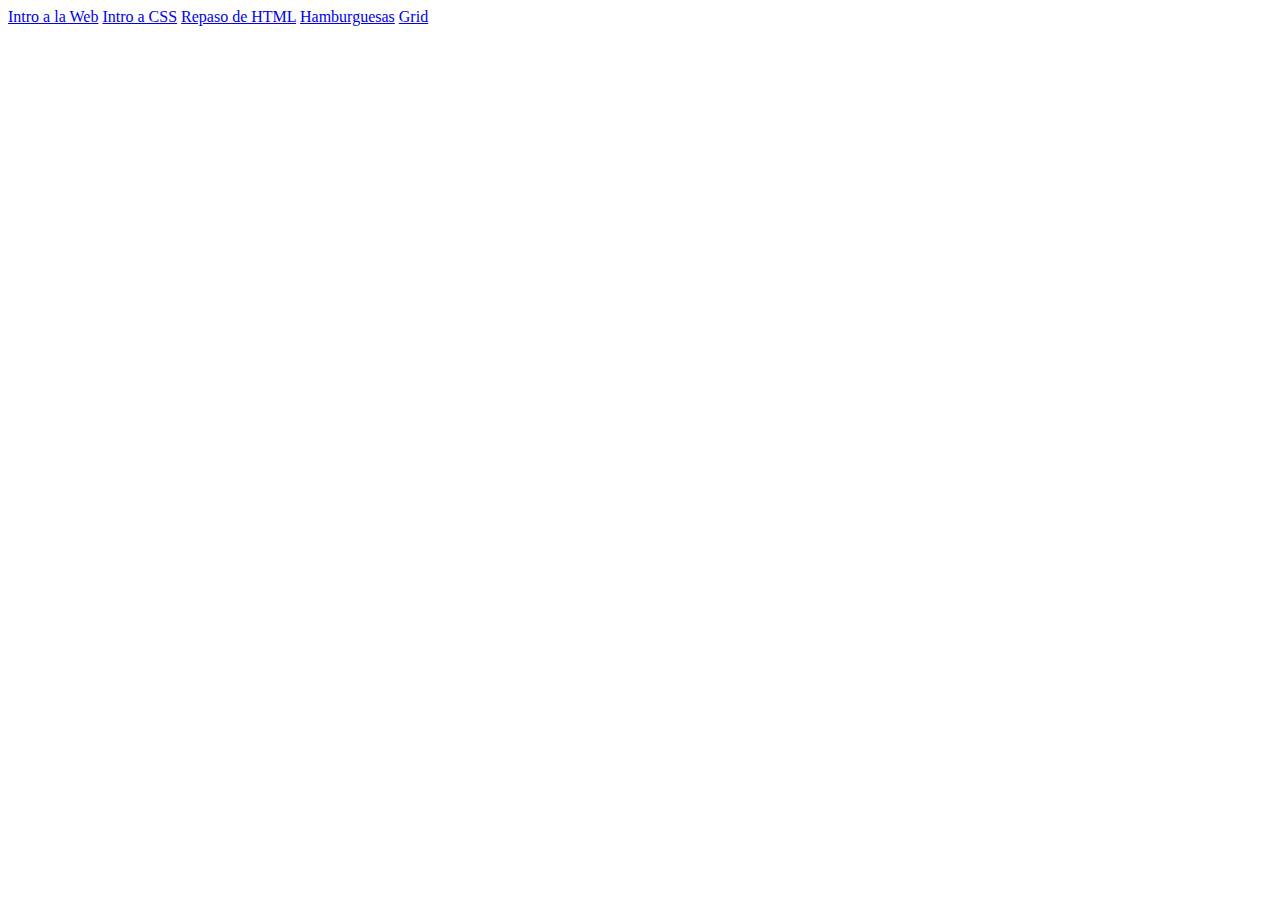
<file: index.html>
<!DOCTYPE html>
<html lang="en">
<head>
    <meta charset="UTF-8">
    <meta http-equiv="X-UA-Compatible" content="IE=edge">
    <meta name="viewport" content="width=device-width, initial-scale=1.0">
    <title>Document</title>
</head>
<body>
    <a href="./01.Intro/index.html" target="_blank">Intro a la Web</a>
    <a href="./02.CSS/index.html" target="_blank">Intro a CSS</a>
    <a href="./03.Clase3/index.html" target="_blank">Repaso de HTML</a>
    <a href="./04.Hamburguesas/index.html" target="_blank">Hamburguesas</a>
    <a href="./05.Grid/index.html" target="_blank">Grid</a>
</body>
</html>
</file>
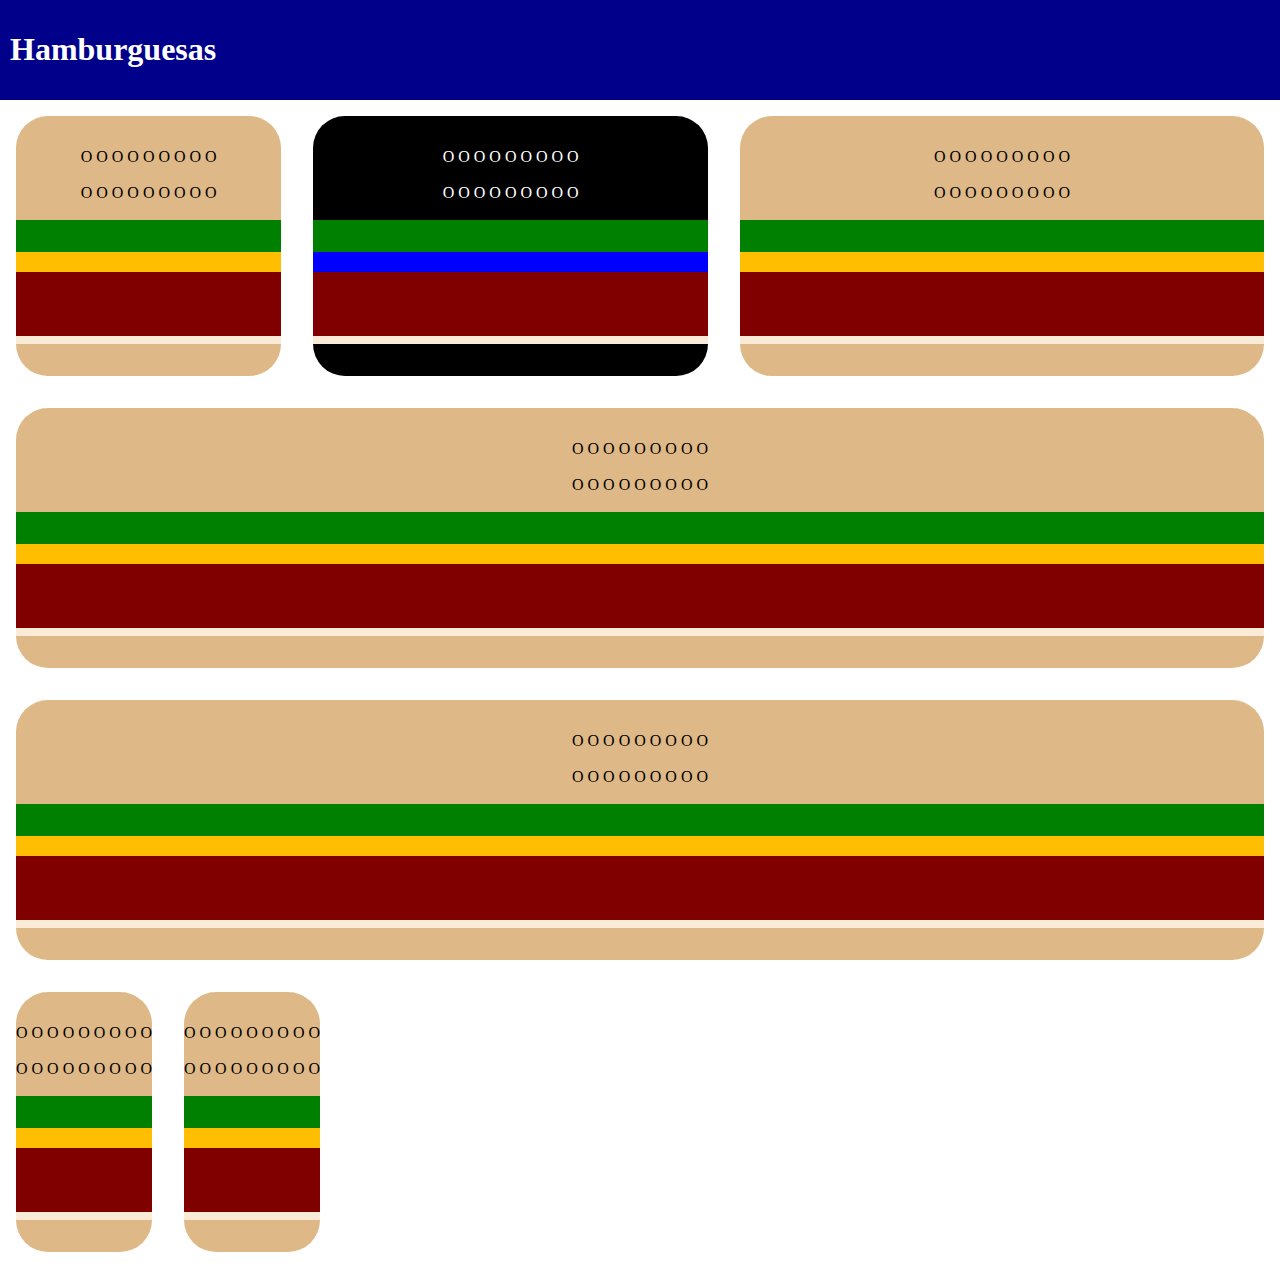
<file: 04.Hamburguesas/index.html>
<!DOCTYPE html>
<html lang="en">
<head>
    <meta charset="UTF-8">
    <meta http-equiv="X-UA-Compatible" content="IE=edge">
    <meta name="viewport" content="width=device-width, initial-scale=1.0">
    
    <!-- Leer referencias dinámicas en HTML y CSS -->
    <link rel="stylesheet" href="estilos.css">

    <title>Hamburguesas</title>
</head>
<body>
    <header>
        <h1>Hamburguesas</h1>
    </header>
    <main>

        <div class="row">
            <div class="pan ensancha1">
                O O O O O O O O O
                <br>
                <br>
                O O O O O O O O O
                <br>
                <br>
                <div class="lechuga"></div>
                <div class="queso"></div>
                <div class="carne"></div>
                <div class="mayonesa"></div>
            </div>
            <div class="pan ensancha2" id="mamba-negra">
                O O O O O O O O O
                <br>
                <br>
                O O O O O O O O O
                <br>
                <br>
                <div class="lechuga"></div>
                <div class="queso"></div>
                <div class="carne"></div>
                <div class="mayonesa"></div>
            </div>
            <div class="pan ensancha3">
                O O O O O O O O O
                <br>
                <br>
                O O O O O O O O O
                <br>
                <br>
                <div class="lechuga"></div>
                <div class="queso"></div>
                <div class="carne"></div>
                <div class="mayonesa"></div>
            </div>
        </div>

        <div class="column">
            <div class="pan">
                O O O O O O O O O
                <br>
                <br>
                O O O O O O O O O
                <br>
                <br>
                <div class="lechuga"></div>
                <div class="queso"></div>
                <div class="carne"></div>
                <div class="mayonesa"></div>
            </div>
            <div class="pan">
                O O O O O O O O O
                <br>
                <br>
                O O O O O O O O O
                <br>
                <br>
                <div class="lechuga"></div>
                <div class="queso"></div>
                <div class="carne"></div>
                <div class="mayonesa"></div>
            </div>
        </div>

        <div class="row">
            <div class="pan">
                O O O O O O O O O
                <br>
                <br>
                O O O O O O O O O
                <br>
                <br>
                <div class="lechuga"></div>
                <div class="queso"></div>
                <div class="carne"></div>
                <div class="mayonesa"></div>
            </div>
            <div class="pan">
                O O O O O O O O O
                <br>
                <br>
                O O O O O O O O O
                <br>
                <br>
                <div class="lechuga"></div>
                <div class="queso"></div>
                <div class="carne"></div>
                <div class="mayonesa"></div>
            </div>
        </div>
    </main>
</body>
</html>
</file>
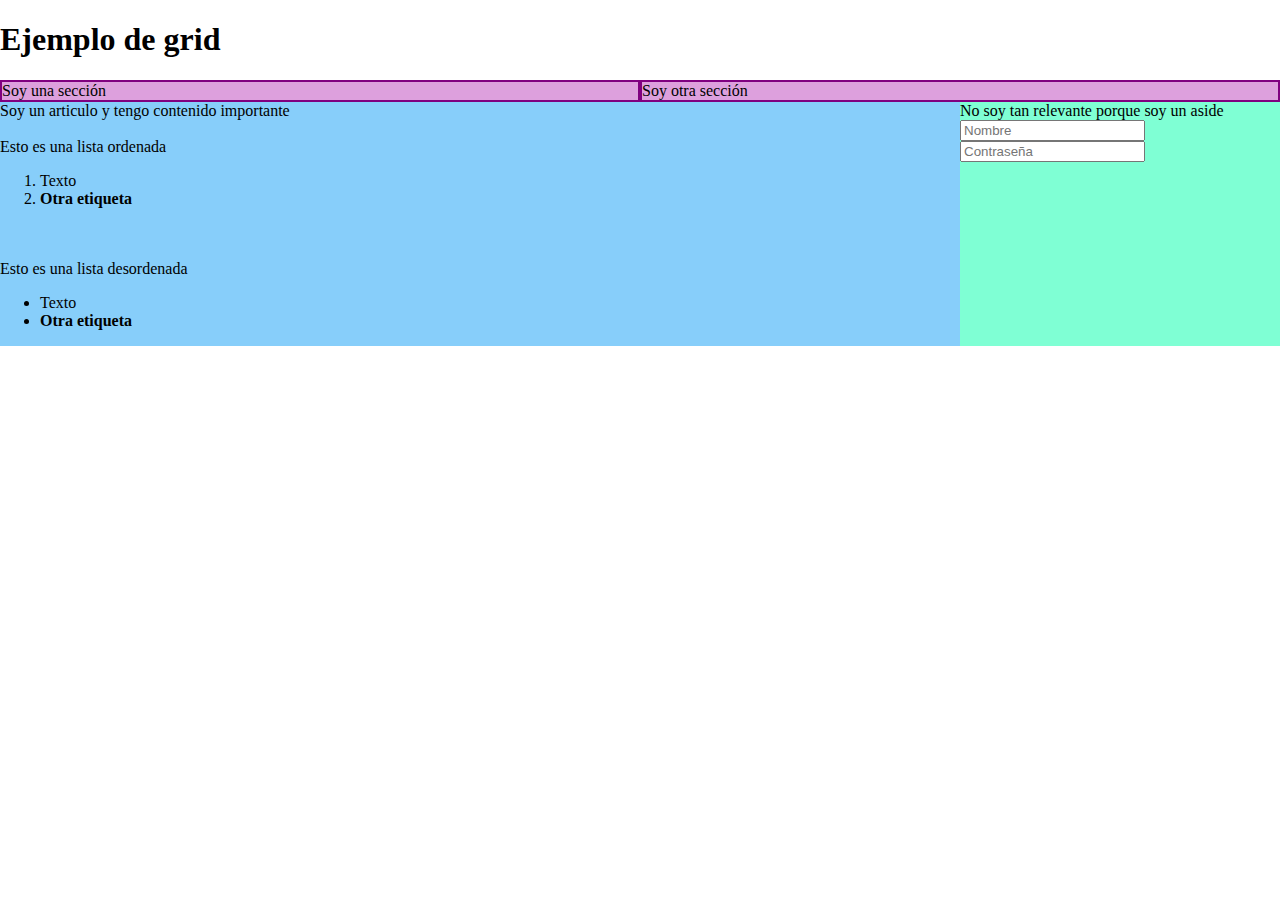
<file: 05.Grid/index.html>
<!DOCTYPE html>
<html lang="en">
<head>
    <meta charset="UTF-8">
    <meta http-equiv="X-UA-Compatible" content="IE=edge">
    <meta name="viewport" content="width=device-width, initial-scale=1.0">

    <link rel="stylesheet" href="estilos.css">

    <title>Mi primer Grid</title>
</head>
<body>
    <header>
        <h1>Ejemplo de grid</h1>
    </header>
    <main class="grid-4">
        <section>
            Soy una sección
        </section>
        <section>
            Soy otra sección
        </section>
        <article id="principal">
            Soy un articulo y tengo contenido importante

            <br><br>
            Esto es una lista ordenada
            <ol> <!-- Ordered List -->
                <li>Texto</li> <!-- List Item -->
                <li><b>Otra etiqueta</b></li>
            </ol>
            <br><br>
            
            Esto es una lista desordenada
            <ul>
                <li>Texto</li> <!-- List Item -->
                <li><b>Otra etiqueta</b></li>
            </ul>
        </article>
        <aside>
            No soy tan relevante porque soy un aside
            <input id="nombre" placeholder="Nombre">
            <input id="password" placeholder="Contraseña">
        </aside>
    </main>
</body>
</html>
</file>
<file: 04.Hamburguesas/estilos.css>
body, header, main {
    padding: 0;
    margin: 0;
}

header {
    background-color: darkblue;
    color: white;

    padding: 10px;
}

.row{
    display: flex;
    flex-direction: row;
}

.column{
    display: flex;
    flex-direction: column;
}

.ensancha1{
    flex-grow: 1;
}

.ensancha2{
    flex-grow: 2;
}

.ensancha3{
    flex-grow: 3;
}

.pan {
    background-color: burlywood;

    margin: 1em;

    padding-top: 2em;
    padding-bottom: 2em;

    border-radius: 2em;

    text-align:center;
}

.lechuga {
    background-color: green;
    /* height: 100px; */
    height: 2em;
}

.queso{
    background-color: rgb(255, 191, 0);
    height: 20px;
}

.carne{
    background-color: maroon;
    height: 4em;
}

.mayonesa{
    background-color: antiquewhite;
    height: 0.5em;
}

#mamba-negra{
    background-color: black !important;
    color: white;
}

#mamba-negra .queso{
    background-color: blue;
}
</file>
<file: 05.Grid/estilos.css>
body, header, main {
    margin: 0;
    padding: 0;
}

.grid-4 {
    display: grid;
    /*grid-template-columns: 25% 25% 25% 25%;*/
    grid-template-columns: 1fr 1fr 1fr 1fr; /* También podemos utilizar la unidad de medida fr llamada fracción */
}

@media screen and (min-width:300px) {
    section{
        background-color: plum;
        border: 2px solid purple;
        grid-column: span 2;
    }
}

@media screen and (max-width:300px) {
    section{
        background-color: rgb(38, 169, 245);
        border: 2px solid rgb(17, 0, 128);
        grid-column: span 4;
    }
}

aside{
    background-color: aquamarine;
}

#principal{
    background-color: lightskyblue;
    /*
    El espacio que ocupa es desde la primera
    linea del grid hasta la cuarta linea del 
    grid
    */
    grid-column: 1 / 4;
}
</file>
